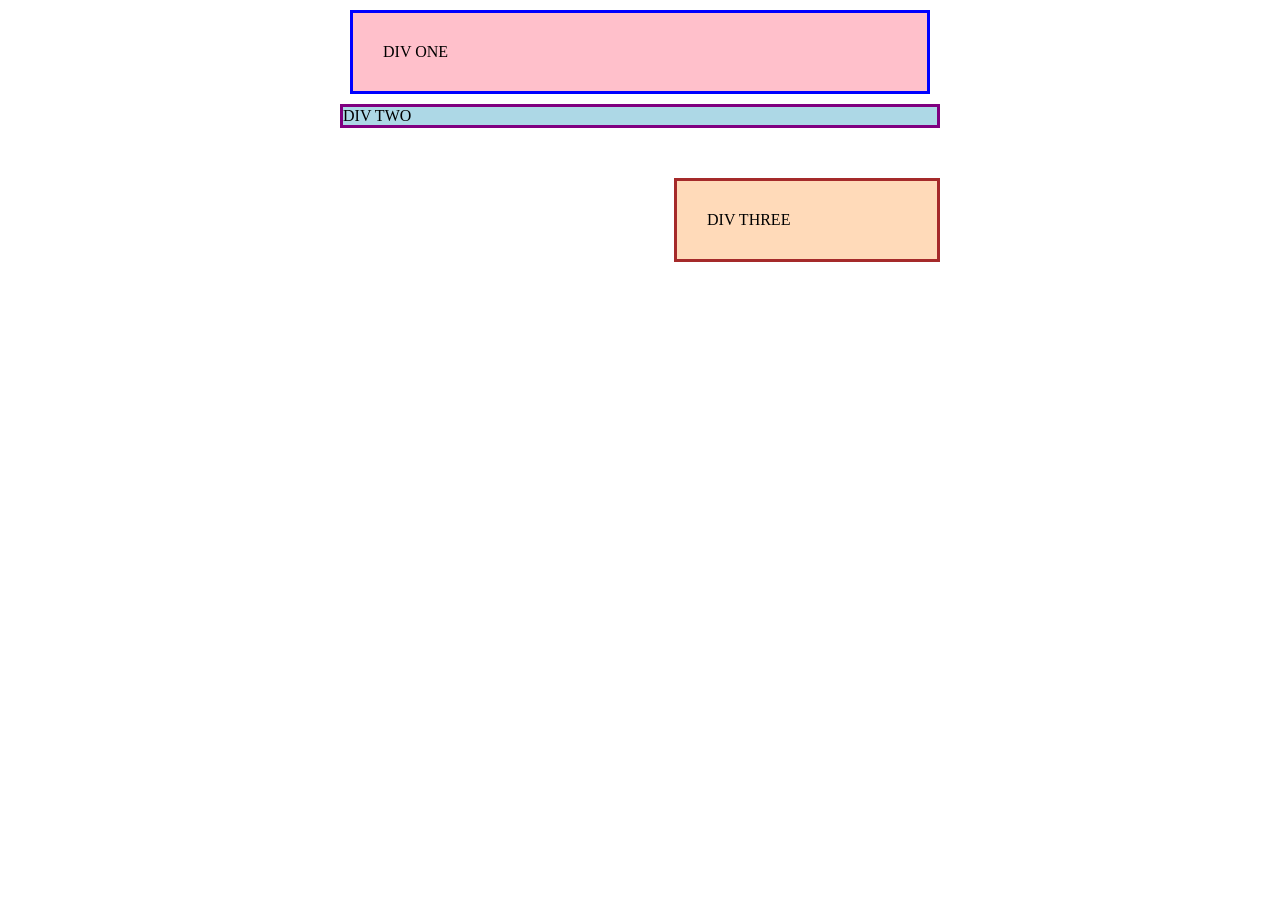
<file: foundations/block-and-inline/01-margin-and-padding-1/index.html>
<!doctype html>
<html lang="en">
  <head>
    <meta charset="UTF-8" />
    <meta http-equiv="X-UA-Compatible" content="IE=edge" />
    <meta name="viewport" content="width=device-width, initial-scale=1.0" />
    <title>Margin and Padding exercise</title>
    <link rel="stylesheet" href="style.css" />
  </head>
  <body>
    <div class="one">DIV ONE</div>
    <div class="two">DIV TWO</div>
    <div class="three">DIV THREE</div>
  </body>
</html>
</file>
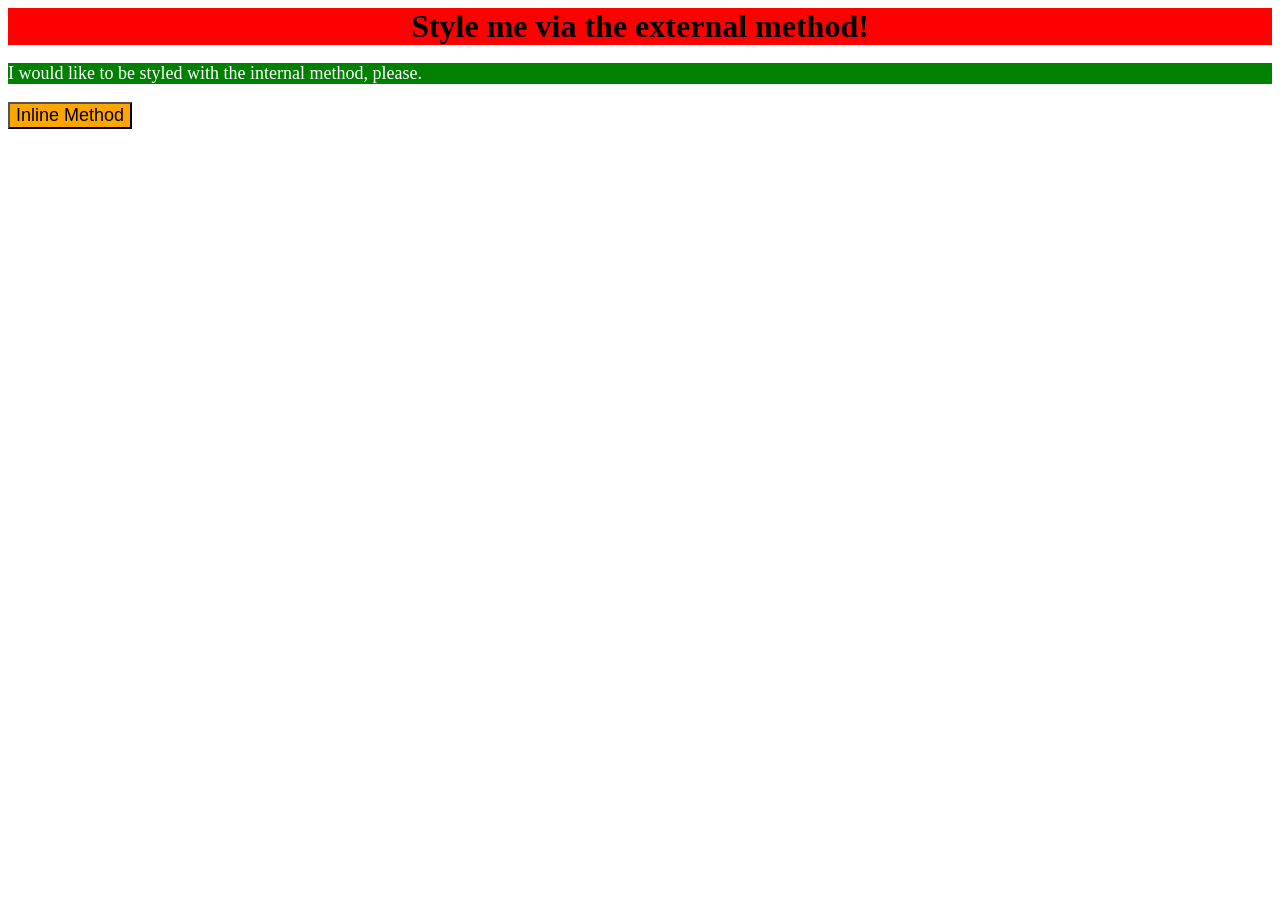
<file: foundations/intro-to-css/01-css-methods/index.html>
<!DOCTYPE html>
<html lang="en">
  <head>
    <meta charset="UTF-8">
    <meta http-equiv="X-UA-Compatible" content="IE=edge">
    <meta name="viewport" content="width=device-width, initial-scale=1.0">
    <title>Methods for Adding CSS</title>
    <link rel="stylesheet" href="style.css">
    <Style>
        p {
          background-color: green;
          color: white;
          font-size: 18px;
        }
    </Style>
  </head>
  <body>
    <div>Style me via the external method!</div>
    <p>I would like to be styled with the internal method, please.</p>
    <button style="background-color: orange; font-size: 18px">Inline Method</button>
  </body>
</html>
</file>
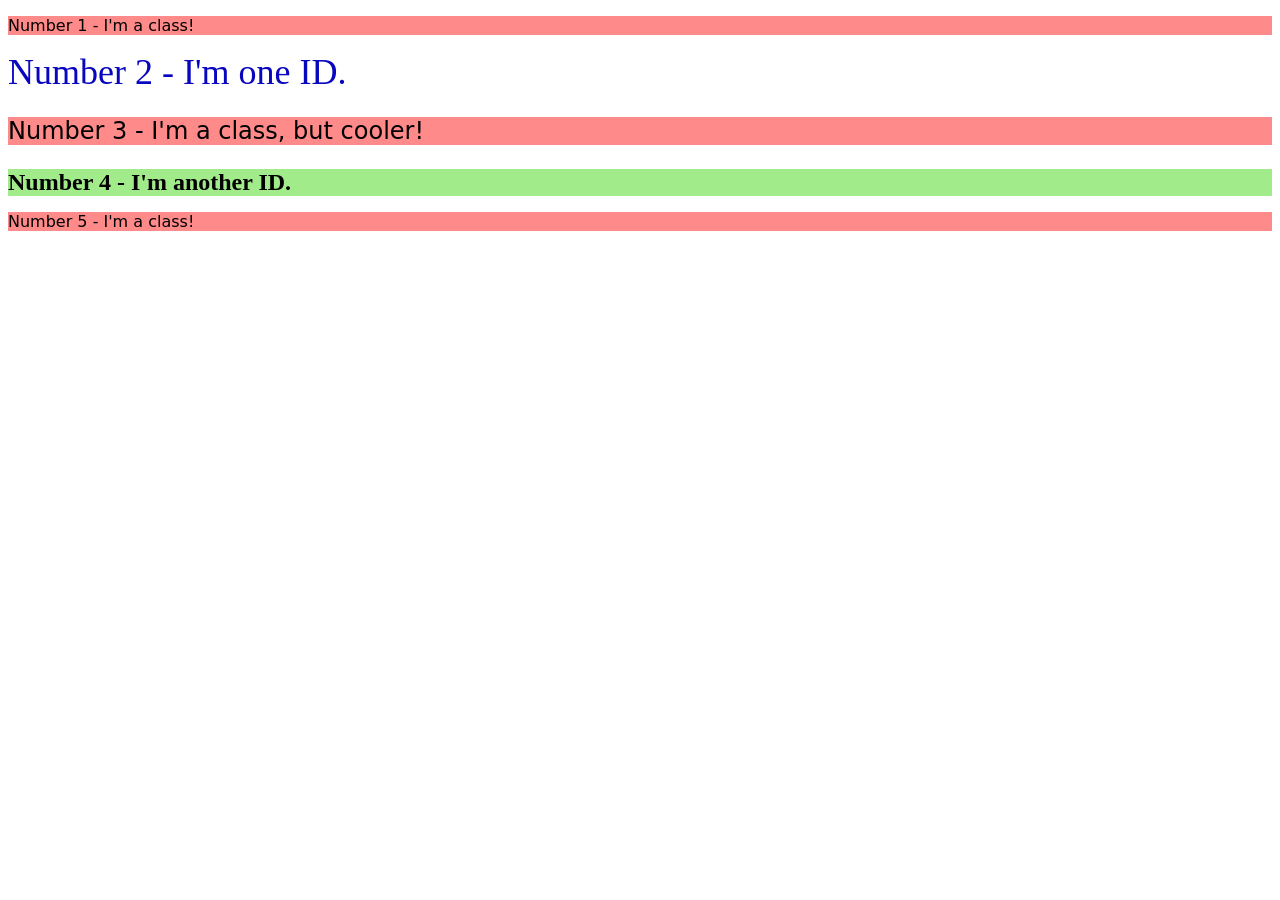
<file: foundations/intro-to-css/02-class-id-selectors/index.html>
<!doctype html>
<html lang="en">
  <head>
    <meta charset="UTF-8" />
    <meta http-equiv="X-UA-Compatible" content="IE=edge" />
    <meta name="viewport" content="width=device-width, initial-scale=1.0" />
    <title>Class and ID Selectors</title>
    <link rel="stylesheet" href="style.css" />
  </head>
  <body>
    <p class="odd">Number 1 - I'm a class!</p>
    <div id="second-element">Number 2 - I'm one ID.</div>
    <p class="odd px">Number 3 - I'm a class, but cooler!</p>
    <div id="fourth-element" class="px">Number 4 - I'm another ID.</div>
    <p class="odd">Number 5 - I'm a class!</p>
  </body>
</html>
</file>
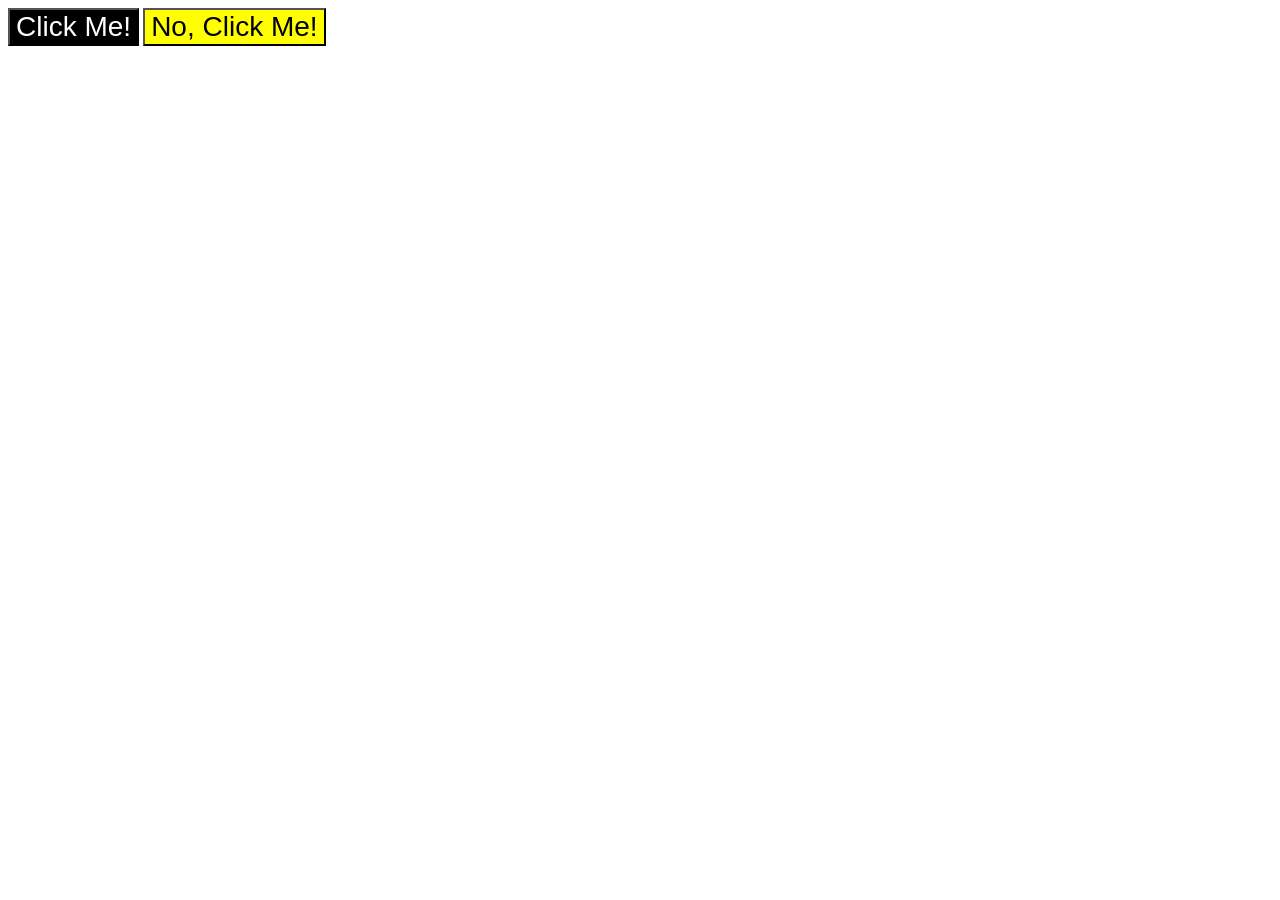
<file: foundations/intro-to-css/03-grouping-selectors/index.html>
<!doctype html>
<html lang="en">
  <head>
    <meta charset="UTF-8" />
    <meta http-equiv="X-UA-Compatible" content="IE=edge" />
    <meta name="viewport" content="width=device-width, initial-scale=1.0" />
    <title>Grouping Selectors</title>
    <link rel="stylesheet" href="style.css" />
  </head>
  <body>
    <button class="black">Click Me!</button>
    <button class="yellow">No, Click Me!</button>
  </body>
</html>
</file>
<file: foundations/block-and-inline/01-margin-and-padding-1/style.css>
body {
  max-width: 600px;
  margin: 0 auto;
}

.one {
  background: pink;
  border: 3px solid blue;
  /* CHANGE ME */
  padding: 30px;
  margin: 10px;
}

.two {
  background: lightblue;
  border: 3px solid purple;
  /* CHANGE ME */
  margin-bottom: 50px;
}

.three {
  background: peachpuff;
  border: 3px solid brown;
  width: 200px;
  /* CHANGE ME */
  padding: 30px;
  margin-left: auto;
}
</file>
<file: foundations/intro-to-css/01-css-methods/style.css>
div {
    background-color: red;
    font-size: 32px;
    text-align: center;
    font-weight: bold;
}
</file>
<file: foundations/intro-to-css/02-class-id-selectors/style.css>
.odd {
  background-color: #ff8a8a;
  font-family: Verdana, "DejaVu Sans", sans-serif;
}
#second-element {
  color: #0906bf;
  font-size: 36px;
}
#fourth-element {
  background-color: #a1eb8a;
  font-weight: bold;
}
.px {
  font-size: 24px;
}
</file>
<file: foundations/intro-to-css/03-grouping-selectors/style.css>
.black {
  background-color: black;
  color: white;
}
.yellow {
  background-color: yellow;
}
.yellow,
.black {
  font-size: 28px;
  font-family: Helvetica, "Times New Roman", sans-serif;
}
</file>
